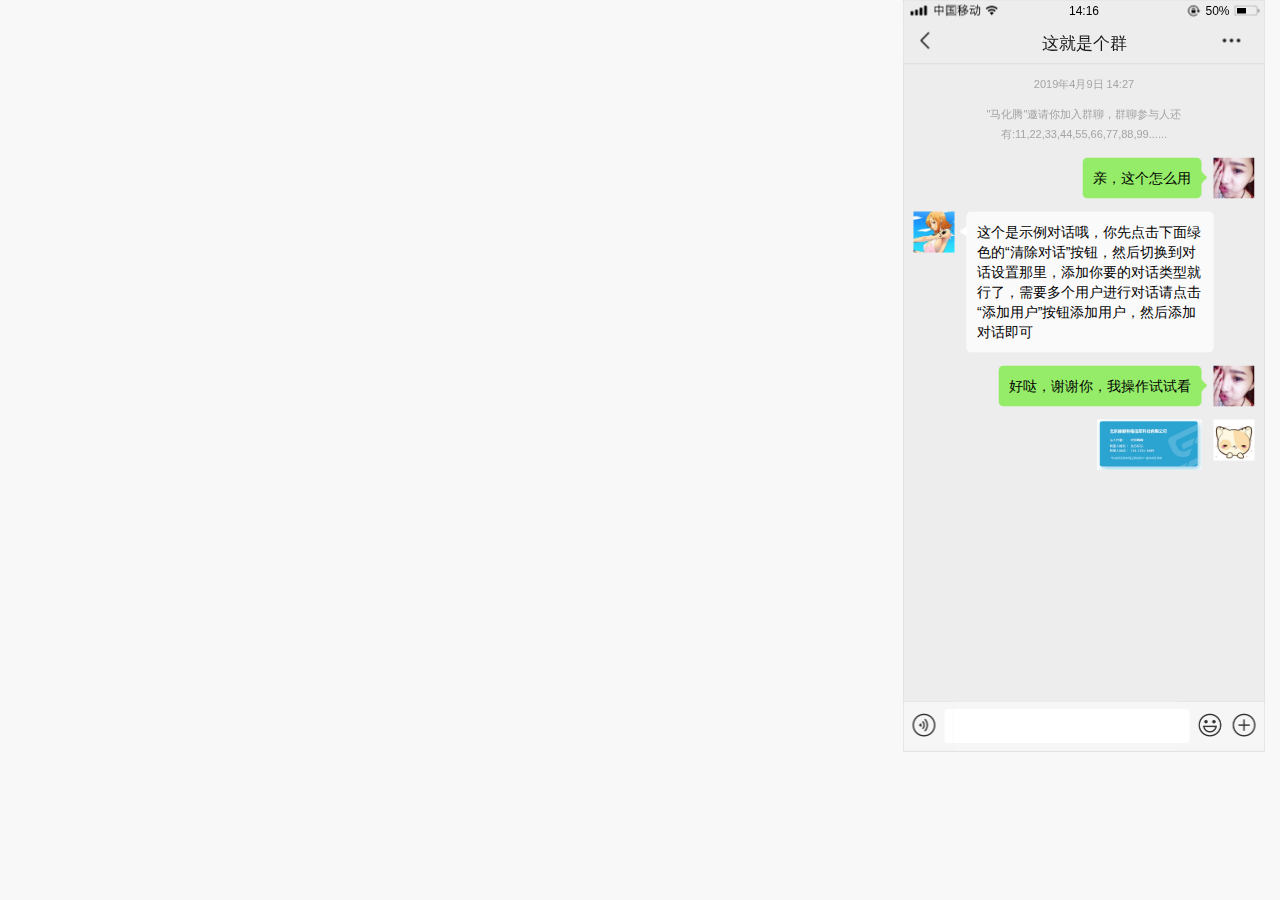
<file: index.html>
﻿<!DOCTYPE html>
<html>
<head>
    <meta charset="utf-8" />
    <title></title>
    <link href="css/bootstrap.min.css" rel="stylesheet" />
    <link href="css/datetimepicker_blue.css" rel="stylesheet" />
    <link href="css/dropdown.css" rel="stylesheet" />
    <link href="css/font-awesome.min.css" rel="stylesheet" />
    <link href="css/jquery.datetimepicker.css" rel="stylesheet" />
    <link href="css/metisMenu.min.css" rel="stylesheet" />
    <link href="css/sb-admin-2.css" rel="stylesheet" />
    <link href="css/common-2019.css" rel="stylesheet" />
</head>
<body>
    <!--http://we.wwei.cn/wx2019.html-->
    <div class="phone-wrap">
        <div id="iphone" class="iphone iphone-preview">
            <div class="i-top">
                <div class="i-top-elm i-signal"></div>
                <div class="i-top-elm i-carrier i-c-yd"></div>
                <div class="i-top-elm i-network i-n-wifi"></div>
                <div class="i-top-elm i-top-time">14:16</div>
                <div class="i-top-elm-r i-top-berry"><i><em></em></i></div>
                <div class="i-top-elm-r i-top-berry-num">50%</div>
                <div class="i-top-elm-r i-top-dir"></div>
                <div class="i-nav">
                    <div class="i-n-back"><div class="i-n-count" style="display:none">9</div></div>
                    <div class="i-n-name">
                        <span>这就是个群</span>
                        <i class="i-n-ear" style="display:none">&nbsp;</i>
                    </div>
                    <div class="i-n-user"></div>
                </div>
            </div>
            <div class="i-body">
                <div class="i-b-time"><span>2019年4月9日 14:27</span></div>

                <div class="i-b-notice"><span>"马化腾"邀请你加入群聊，群聊参与人还有:11,22,33,44,55,66,77,88,99......</span></div>

                <div class="i-b-sen-text">
                    <img src="images/face/10049.jpg">
                    <span class="wx-img-box"></span>
                    <div>
                        <span>
                            <i></i>
                            <em>亲，这个怎么用</em>
                            
                        </span>
                    </div>
                </div>
                <div class="i-b-rec-text">
                    <img src="images/face/10060.jpg">
                    <span class="wx-img-box"></span>
                    <div>
                        <p class="i-b-nick" style="display: none;">马克_SHI</p>
                        <span>
                            <i></i>
                            <em>这个是示例对话哦，你先点击下面绿色的“清除对话”按钮，然后切换到对话设置那里，添加你要的对话类型就行了，需要多个用户进行对话请点击“添加用户”按钮添加用户，然后添加对话即可</em>
                            
                        </span>
                    </div>
                </div>
                <div class="i-b-sen-text">
                    <img src="images/face/10049.jpg">
                    <span class="wx-img-box"></span>
                    <div>
                        <span>
                            <i></i>
                            <em>好哒，谢谢你，我操作试试看</em>
                            
                        </span>
                    </div>
                </div>

                <div class="i-b-sen-text">
                    <img src="images/face/10003.jpg">
                    <div class="i-b-voice">
                        <span class="wx_pic_diy" style="height:100.67682926829268px" id="s1">
                            <img src="images/content/TIM截图20190403170203.png" data-width="656" data-height="316">
                            <h6 class="wx_pic_pos"></h6>
                        </span>
                    </div>
                </div>
                <!--<div class="i-b-rec-text">
                    <img src="/images/face/10015.jpg"><span class="wx-img-box"></span><div class="i-b-voice">
                        <p class="i-b-nick" style="display: none;">北巷°</p>
                        <span style="width:148.8px"><i></i><b></b><em>12''</em></span>
                    </div>
                </div><div class="i-b-rec-text">
                    <img src="/images/face/10026.jpg"><span class="wx-img-box"></span><div class="i-b-pay2">
                        <p class="i-b-nick2">转账给北巷°</p><span class="i-pay-send">
                            <em style="z-index:10">5.20</em><i></i>
                        </span>
                    </div>
                </div><div class="i-b-sen-text">
                    <img src="/images/face/10019.jpg"><span class="wx-img-box"></span>
                    <div class="i-b-pay2"><p class="i-b-nick2">转账给你</p><span class="i-pay-rec"><em style="z-index:10">88.88</em><i></i></span></div>
                </div>-->
            </div>
            <div class="i-bottom i-bottom-wechat">
                <div class="i-b-we-left"></div>
                <div class="i-b-we-mid"><div class="i-b-we-mid-text"></div></div>
                <div class="i-b-we-right"></div>
            </div>
        </div>
    </div>

</body>
</html>
</file>
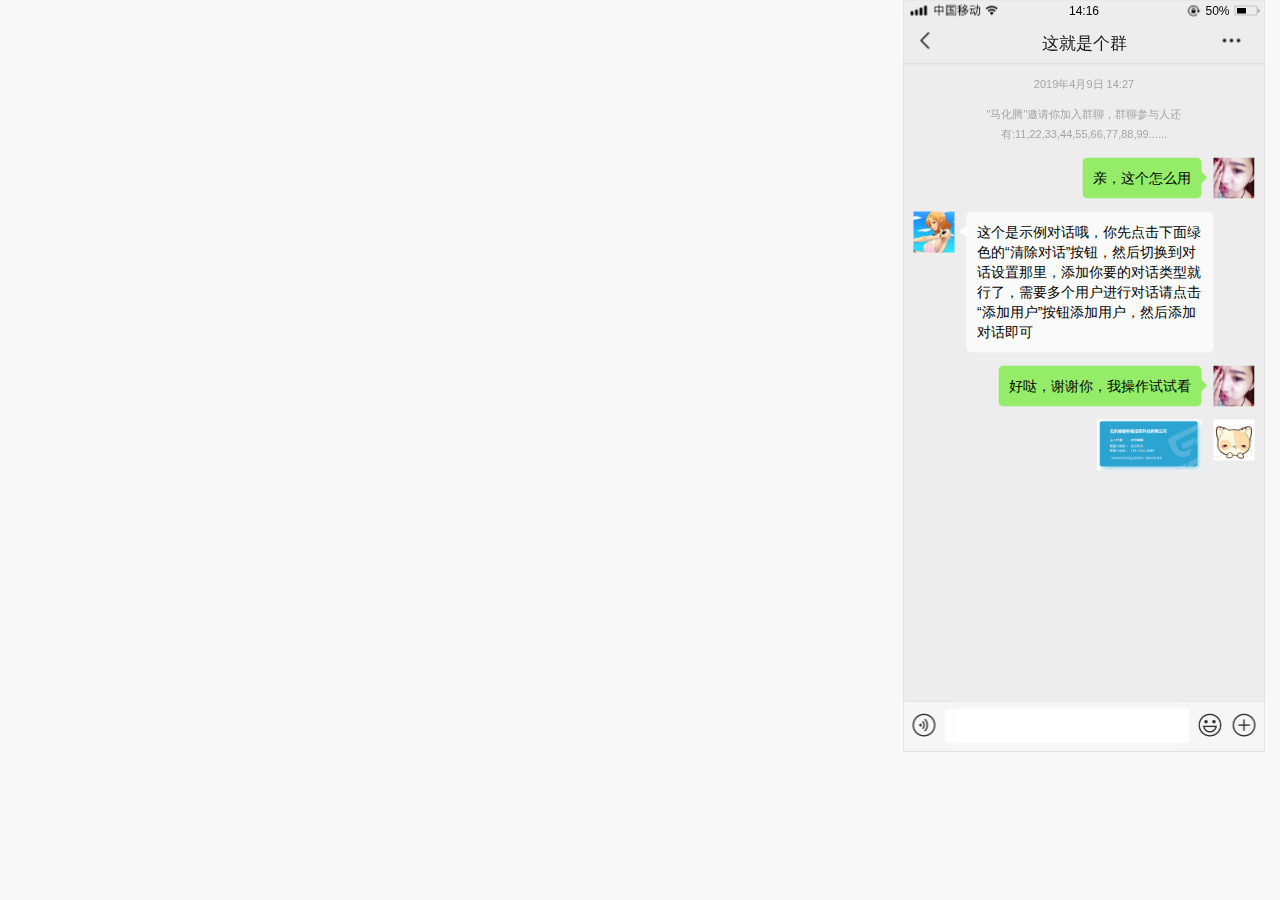
<file: MyPage.html>
﻿<!DOCTYPE html>
<html>
<head>
    <meta charset="utf-8" />
    <title></title>
    <link href="css/bootstrap.min.css" rel="stylesheet" />
    <link href="css/datetimepicker_blue.css" rel="stylesheet" />
    <link href="css/dropdown.css" rel="stylesheet" />
    <link href="css/font-awesome.min.css" rel="stylesheet" />
    <link href="css/jquery.datetimepicker.css" rel="stylesheet" />
    <link href="css/metisMenu.min.css" rel="stylesheet" />
    <link href="css/sb-admin-2.css" rel="stylesheet" />
    <link href="css/common-2019.css" rel="stylesheet" />
</head>
<body>
    <!--http://we.wwei.cn/wx2019.html-->
    <div class="phone-wrap">
        <div id="iphone" class="iphone iphone-preview">
            <div class="i-top">
                <div class="i-top-elm i-signal"></div>
                <div class="i-top-elm i-carrier i-c-yd"></div>
                <div class="i-top-elm i-network i-n-wifi"></div>
                <div class="i-top-elm i-top-time">14:16</div>
                <div class="i-top-elm-r i-top-berry"><i><em></em></i></div>
                <div class="i-top-elm-r i-top-berry-num">50%</div>
                <div class="i-top-elm-r i-top-dir"></div>
                <div class="i-nav">
                    <div class="i-n-back"><div class="i-n-count" style="display:none">9</div></div>
                    <div class="i-n-name">
                        <span>这就是个群</span>
                        <i class="i-n-ear" style="display:none">&nbsp;</i>
                    </div>
                    <div class="i-n-user"></div>
                </div>
            </div>
            <div class="i-body">
                <div class="i-b-time"><span>2019年4月9日 14:27</span></div>

                <div class="i-b-notice"><span>"马化腾"邀请你加入群聊，群聊参与人还有:11,22,33,44,55,66,77,88,99......</span></div>

                <div class="i-b-sen-text">
                    <img src="images/face/10049.jpg">
                    <span class="wx-img-box"></span>
                    <div>
                        <span>
                            <i></i>
                            <em>亲，这个怎么用</em>
                            
                        </span>
                    </div>
                </div>
                <div class="i-b-rec-text">
                    <img src="images/face/10060.jpg">
                    <span class="wx-img-box"></span>
                    <div>
                        <p class="i-b-nick" style="display: none;">马克_SHI</p>
                        <span>
                            <i></i>
                            <em>这个是示例对话哦，你先点击下面绿色的“清除对话”按钮，然后切换到对话设置那里，添加你要的对话类型就行了，需要多个用户进行对话请点击“添加用户”按钮添加用户，然后添加对话即可</em>
                            
                        </span>
                    </div>
                </div>
                <div class="i-b-sen-text">
                    <img src="images/face/10049.jpg">
                    <span class="wx-img-box"></span>
                    <div>
                        <span>
                            <i></i>
                            <em>好哒，谢谢你，我操作试试看</em>
                            
                        </span>
                    </div>
                </div>

                <div class="i-b-sen-text">
                    <img src="images/face/10003.jpg">
                    <div class="i-b-voice">
                        <span class="wx_pic_diy" style="height:100.67682926829268px" id="s1">
                            <img src="images/content/TIM截图20190403170203.png" data-width="656" data-height="316">
                            <h6 class="wx_pic_pos"></h6>
                        </span>
                    </div>
                </div>
                <!--<div class="i-b-rec-text">
                    <img src="/images/face/10015.jpg"><span class="wx-img-box"></span><div class="i-b-voice">
                        <p class="i-b-nick" style="display: none;">北巷°</p>
                        <span style="width:148.8px"><i></i><b></b><em>12''</em></span>
                    </div>
                </div><div class="i-b-rec-text">
                    <img src="/images/face/10026.jpg"><span class="wx-img-box"></span><div class="i-b-pay2">
                        <p class="i-b-nick2">转账给北巷°</p><span class="i-pay-send">
                            <em style="z-index:10">5.20</em><i></i>
                        </span>
                    </div>
                </div><div class="i-b-sen-text">
                    <img src="/images/face/10019.jpg"><span class="wx-img-box"></span>
                    <div class="i-b-pay2"><p class="i-b-nick2">转账给你</p><span class="i-pay-rec"><em style="z-index:10">88.88</em><i></i></span></div>
                </div>-->
            </div>
            <div class="i-bottom i-bottom-wechat">
                <div class="i-b-we-left"></div>
                <div class="i-b-we-mid"><div class="i-b-we-mid-text"></div></div>
                <div class="i-b-we-right"></div>
            </div>
        </div>
    </div>

</body>
</html>
</file>
<file: css/dropdown.css>
.caret {
  display: inline-block;
  width: 0;
  height: 0;
  vertical-align: top;
  border-top: 4px solid #000000;
  border-right: 4px solid transparent;
  border-left: 4px solid transparent;
  content: "";
}

.dropdown .caret {
  margin-top: 8px;
  margin-left: 2px;
}

.dropdown-menu {
  position: absolute;
  top: 100%;
  left: 0;
  z-index: 1000;
  display: none;
  float: left;
  min-width: 160px;
  padding: 10px;
  margin: 2px 0 0;
  list-style: none;
  background-color: #ffffff;
  border: 1px solid #ccc;
  border: 1px solid rgba(0, 0, 0, 0.2);
  *border-right-width: 2px;
  *border-bottom-width: 2px;
  -webkit-border-radius: 6px;
     -moz-border-radius: 6px;
          border-radius: 6px;
  -webkit-box-shadow: 0 5px 10px rgba(0, 0, 0, 0.2);
     -moz-box-shadow: 0 5px 10px rgba(0, 0, 0, 0.2);
          box-shadow: 0 5px 10px rgba(0, 0, 0, 0.2);
  -webkit-background-clip: padding-box;
     -moz-background-clip: padding;
          background-clip: padding-box;
}

.dropdown-menu.pull-right {
  right: 0;
  left: auto;
}

.dropdown-menu .divider {
  *width: 100%;
  height: 1px;
  margin: 9px 1px;
  *margin: -5px 0 5px;
  overflow: hidden;
  background-color: #e5e5e5;
  border-bottom: 1px solid #ffffff;
}

.dropdown-menu > li > a {
  display: block;
  padding: 3px 20px;
  clear: both;
  font-weight: normal;
  line-height: 20px;
  color: #333333;
  white-space: nowrap;
}

.dropdown-menu > li > a:hover,
.dropdown-menu > li > a:focus,
.dropdown-submenu:hover > a,
.dropdown-submenu:focus > a {
  color: #ffffff;
  text-decoration: none;
  background-color: #0081c2;
  background-image: -moz-linear-gradient(top, #0088cc, #0077b3);
  background-image: -webkit-gradient(linear, 0 0, 0 100%, from(#0088cc), to(#0077b3));
  background-image: -webkit-linear-gradient(top, #0088cc, #0077b3);
  background-image: -o-linear-gradient(top, #0088cc, #0077b3);
  background-image: linear-gradient(to bottom, #0088cc, #0077b3);
  background-repeat: repeat-x;
  filter: progid:DXImageTransform.Microsoft.gradient(startColorstr='#ff0088cc', endColorstr='#ff0077b3', GradientType=0);
}

.dropdown-menu > .active > a,
.dropdown-menu > .active > a:hover,
.dropdown-menu > .active > a:focus {
  color: #ffffff;
  text-decoration: none;
  background-color: #0081c2;
  background-image: -moz-linear-gradient(top, #0088cc, #0077b3);
  background-image: -webkit-gradient(linear, 0 0, 0 100%, from(#0088cc), to(#0077b3));
  background-image: -webkit-linear-gradient(top, #0088cc, #0077b3);
  background-image: -o-linear-gradient(top, #0088cc, #0077b3);
  background-image: linear-gradient(to bottom, #0088cc, #0077b3);
  background-repeat: repeat-x;
  outline: 0;
  filter: progid:DXImageTransform.Microsoft.gradient(startColorstr='#ff0088cc', endColorstr='#ff0077b3', GradientType=0);
}

.dropdown-menu > .disabled > a,
.dropdown-menu > .disabled > a:hover,
.dropdown-menu > .disabled > a:focus {
  color: #999999;
}

.dropdown-menu > .disabled > a:hover,
.dropdown-menu > .disabled > a:focus {
  text-decoration: none;
  cursor: default;
  background-color: transparent;
  background-image: none;
  filter: progid:DXImageTransform.Microsoft.gradient(enabled=false);
}

.open {
  *z-index: 1000;
}

.open > .dropdown-menu {
  display: block;
}

.dropdown-backdrop {
  position: fixed;
  top: 0;
  right: 0;
  bottom: 0;
  left: 0;
  z-index: 990;
}

.pull-right > .dropdown-menu {
  right: 0;
  left: auto;
}

.dropup .caret,
.navbar-fixed-bottom .dropdown .caret {
  border-top: 0;
  border-bottom: 4px solid #000000;
  content: "";
}

.dropup .dropdown-menu,
.navbar-fixed-bottom .dropdown .dropdown-menu {
  top: auto;
  bottom: 100%;
  margin-bottom: 1px;
}

.dropdown-submenu {
  position: relative;
}

.dropdown-submenu > .dropdown-menu {
  top: 0;
  left: 100%;
  margin-top: -6px;
  margin-left: -1px;
  -webkit-border-radius: 0 6px 6px 6px;
     -moz-border-radius: 0 6px 6px 6px;
          border-radius: 0 6px 6px 6px;
}

.dropdown-submenu:hover > .dropdown-menu {
  display: block;
}

.dropup .dropdown-submenu > .dropdown-menu {
  top: auto;
  bottom: 0;
  margin-top: 0;
  margin-bottom: -2px;
  -webkit-border-radius: 5px 5px 5px 0;
     -moz-border-radius: 5px 5px 5px 0;
          border-radius: 5px 5px 5px 0;
}

.dropdown-submenu > a:after {
  display: block;
  float: right;
  width: 0;
  height: 0;
  margin-top: 5px;
  margin-right: -10px;
  border-color: transparent;
  border-left-color: #cccccc;
  border-style: solid;
  border-width: 5px 0 5px 5px;
  content: " ";
}

.dropdown-submenu:hover > a:after {
  border-left-color: #ffffff;
}

.dropdown-submenu.pull-left {
  float: none;
}

.dropdown-submenu.pull-left > .dropdown-menu {
  left: -100%;
  margin-left: 10px;
  -webkit-border-radius: 6px 0 6px 6px;
     -moz-border-radius: 6px 0 6px 6px;
          border-radius: 6px 0 6px 6px;
}

.dropdown .dropdown-menu .nav-header {
  padding-right: 20px;
  padding-left: 20px;
}


[class^="icon-"], [class*=" icon-"] {
    display: inline-block;
    width: 14px;
    height: 14px;
    margin-top: 1px;
    line-height: 14px;
    vertical-align: text-top;
    background-image: url("../img/glyphicons-halflings.png");
    background-position: 14px 14px;
    background-repeat: no-repeat;
}
.icon-arrow-left {
    background-position: -240px -96px;
}
.icon-arrow-right {
    background-position: -264px -96px;
}
</file>
<file: css/common-2019.css>
@font-face {
    font-family: ios;
    src:url('../fonts/HelveticaNeueLTPro-Lt.otf');
}

a{
	color: #666;
}
a:focus, a:hover{
	color: #333;
}

#wrapper{
	position: relative;
	z-index: 2;
	background-color: #f8f8f8;
}

#page-wrapper{
	min-height: 720px;
	padding-bottom: 10px;
	overflow: hidden;
}
.page-header{
	margin-top: 20px;
	padding-bottom: 15px;
}

.phone-wrap {
    border: 1px #ccc solid;
    position: absolute;
    right: 15px;
    top: 0;
    overflow: hidden;
    -moz-transform: scale(0.5);
    -moz-transform-origin: top right;
    -ms-transform: scale(0.5);
    -ms-transform-origin: top right;
    -webkit-transform: scale(0.5);
    -webkit-transform-origin: top right;
    transform: scale(0.5);
    transform-origin: top right;
    padding: 0 1px 1px 1px;
}

.iphone{
	width: 720px;
	height: 1500px;
	background-color: #ededed;
	overflow: hidden;
	color: #000;
	background-repeat: no-repeat;
	background-size: 100%;
	font-family: Arial,"微软雅黑";
}
.iphone6{
	width: 750px;
	height: 1334px;
}
.iphone6p{
	width: 1242px;
	height: 2208px;
}
.i-top{
	height: 128px;
	width: 100%;
	position: absolute;
	top: 0;
	left: 0;
	background:#ededed;/* url(../images/2019/i-top-bg.png) repeat-x;*/
	overflow: hidden;
}
.i-top-wechat2{
	/*background: url(../images/2019/i-top-bg2.png) repeat-x;*/
}
.i-top-alipay{
	background: #232736;
}
.i-top-elm{
	float: left;
	margin-right: 5px;
	height: 40px;
}
.i-top-elm-r{
	float: right;
	height: 40px;
}
.i-signal{
	background: url(../images/2019/i-top-signal5.png) no-repeat;
	width: 54px;
}
.i-signal1{
	background: url(../images/2019/i-top-signal1.png) no-repeat;
}
.i-signal2{
	background: url(../images/2019/i-top-signal2.png) no-repeat;
}
.i-signal3{
	background: url(../images/2019/i-top-signal3.png) no-repeat;
}
.i-signal4{
	background: url(../images/2019/i-top-signal4.png) no-repeat;
}
.i-signal5{
	background: url(../images/2019/i-top-signal5.png) no-repeat;
}
.i-carrier{
	line-height: 40px;
	color: #fff;
	font-size: 22px;
	width: 97px;
}
.i-c-dx{
	background: url(../images/2019/i-carrier-dx.png) center 0 no-repeat;
}
.i-c-yd{
	background: url(../images/2019/i-carrier-yd.png) center 0 no-repeat;
}
.i-c-lt{
	background: url(../images/2019/i-carrier-lt.png) center 0 no-repeat;
}
.i-network{
	width: 30px;
}
.i-n-wifi{
	background: url(../images/2019/i-top-wifi.png) no-repeat;
}
.i-n-e{
	background: url(../images/2019/i-top-e.png) center 0 no-repeat;
	width: 35px;
}
.i-n-g{
	background: url(../images/2019/i-top-g.png) center 0 no-repeat;
	width: 35px;
}
.i-n-3g{
	background: url(../images/2019/i-top-3g.png) center 0 no-repeat;
	width: 50px;
}
.i-n-4g{
	background: url(../images/2019/i-top-4g.png) center 0 no-repeat;
	width: 50px;
}
.i-top-time{
	width: 150px;
	position: absolute;
	left: 50%;
	top: 0;
	margin-left: -75px;
	color: #000;
	line-height: 42px;
	text-align: center;
	font-size: 24px;
}
.i-top-berry,
.i-top-berry2{
	width: 70px;
	background: url(../images/2019/i-top-berry1.png) no-repeat;
	position: relative;
}
.i-top-berry2{
	background: url(../images/2019/i-top-berry2.png) right 0 no-repeat;
	width: 95px;
}
.i-top-berry i{
	position: absolute;
	height: 15px;
	width: 41px;
	bottom: 12px;
	left: 12px;
	padding: 2px;
    padding-left: 3px;
}
.i-top-berry2 i{
	width: 50px;
	height: 18px;
	bottom: 11px;

}
.i-top-berry i em{
	width: 50%;
	background: #000;
	height: 100%;
	display: block;

}
.i-top-berry2 i em{
	background: #4cd964 !important;
}
.i-top-dir{
	width: 30px;
	background: url(../images/2019/i-top-dir.png) no-repeat;
}
.i-top-berry-num{
	color: #000;
	font-size: 24px;
	line-height: 42px;
	margin-left: 8px;
}
.i-nav{
	height: 88px;
	clear: both;
	text-align: center;
	color: #181818;
	line-height: 88px;
	font-size: 34px;
	position: relative;
	border-bottom:2px solid #d5d5d5;
}
.i-nav-alipay{
	background: url(../images/2019/i-top-nav-alipay.png) no-repeat;
}
.i-nav-pay-detail{
	background: url(../images/2019/i-top-nav-pay-detail.png) no-repeat;
}
.i-n-name{
	
}
.i-n-back{
	position: absolute;
	left: 0;
	top: 0;
	width: 200px;
	background: url(../images/2019/i-top-nav.png) no-repeat;
	height: 100%;
}
.i-n-name span,
.i-n-name i{
	display: inline-block;
}
.i-n-name i{
	width: 30px;
	height: 85px;
	background: url(../images/2019/i-n-era.png) center no-repeat;
	margin-left: 5px;
}
.i-n-user{
	width: 90px;
	height: 88px;
	position: absolute;
	right: 0;
	top: 0;
	background: url(../images/2019/i-n-user.png) no-repeat;
}
.i-n-user-group{
	background: url(../images/2019/i-n-user-group.png) no-repeat;
}
.i-body{
	position: absolute;
	width: 100%;
	top: 128px;
	bottom: 100px;
	left: 0;
	background-size: 100% 100%;
	background-repeat: no-repeat;
	background-position: center;
	/*background-image: url(../images/2019/i-body-bg.jpg);*/
}
.i-body-alipay{
	background: url(../images/2019/ali-bg.png) no-repeat;
	bottom: 123px;
}
.i-body-alipay2{
	background: url(../images/2019/ali-bg2.png) no-repeat;
}
.i-b-time{
	margin-top: 20px;
	display: block;
	position: relative;
	text-align: center;
}
.i-b-time span{

	border-radius: 10px;
	line-height: 40px;
	display: inline-block;
	padding: 0px;
	color:#a5a5a5;
	font-size: 22px;
	max-width: 50%;
}

.i-b-notice {
    margin-top: 20px;
    margin-left: 1px;
    margin-right: 1px;
    display: block;
    position: relative;
    text-align: center;
}

    .i-b-notice span {
        /*border-radius: 10px;*/
        line-height: 40px;
        /*display: inline-block;*/
        color: #a5a5a5;
        font-size: 22px;
        max-width: 80%;
    }

.i-b-rec-text,
.i-b-sen-text{
	margin: 26px 52px 0 20px;
	position: relative;
}
.i-b-sen-text{
	margin: 26px 20px 0 46px;
}
.i-b-rec-text:after,
.i-b-sen-text:after{
	content: ""; 
	display: block; 
	height: 0; 
	clear: both; 
	visibility: hidden;  
 }
.i-b-rec-text img,
.i-b-sen-text img{
	position: absolute;
	width: 82px;
	height: 82px;
	left: 0;
	top: 0;
	background: #fff;
}
.i-b-sen-text img{
	left: auto;
	right: 0;
}
.i-b-rec-text img.qq_emoji,
.i-b-sen-text img.qq_emoji{
	position: static;
	width: 48px;
	height: 48px;
	vertical-align: bottom;
	background: none;
}
.i-b-rec-text div,
.i-b-sen-text div{
	position: relative;
	margin-left: 82px;
	margin-right: 50px;
	text-align: initial;
}
.i-b-sen-text div{
	margin-left: 50px;
	margin-right: 82px;
}
.i-b-rec-text div p,
.i-b-sen-text div p{
	font-size: 22px;
	color: #888;
	padding: 0;
	margin: 0;
	padding-left: 30px;
	display: none;
	position: relative;
	top: -5px;
	margin-bottom: -2px;
}
.i-b-sen-text div p{
	text-align: right;
	padding: 0;
	padding-right: 30px;
}
.i-b-rec-text div i,
.i-b-sen-text div i{
	position: absolute;
	width: 24px;
	height: 24px;
	background: url(../images/2019/rec-txt-bg.png) 1px -31px no-repeat;
	left: -24px;
	top: 27px;
}
.i-b-sen-text div i{
background: url(../images/2019/sen-txt-bg.png) right -32px no-repeat;
    left: auto;
    right: -20px;
}
.i-b-rec-text div span,
.i-b-sen-text div span{
	float: left;
	min-height: 80px;
	min-width: 96px;
	margin-left: 24px;
	font-size: 28px;
	border: 1px #fff solid;
	background: #fafafa;
	border-radius: 10px;
	position: relative;
}
.i-b-rec-text div span.i-wx-pic, 
.i-b-sen-text div span.i-wx-pic{
	background: none;
	border: none;
}

.i-b-rec-text div span.i-wx-pic em,
.i-b-sen-text div span.i-wx-pic em{
	padding: 0;
}
.i-b-rec-text div span.i-wx-pic em div,
.i-b-sen-text div span.i-wx-pic em div{
	border-radius: 10px;
	margin: 0;
	position: static;
	background-size: 100% auto;
	background-position: center;
	overflow: hidden;
}
.i-b-rec-text div span.i-wx-pic em img,
.i-b-sen-text div span.i-wx-pic em img{
	width: auto;
	height: auto;
	position: static;
	max-width: 80%;
	border-radius: 10px;
	display: block;
	margin-left: -12px;
}
.i-b-rec-text div.i-b-pay span,
.i-b-sen-text div.i-b-pay span{
	background: url(../images/2019/i-pay-send.png) no-repeat;
	width: 429px;
	height: 186px;
	border: none;
	margin-left: 10px;
}
.i-b-sen-text .i-b-pay span.i-pay-send,
.i-b-sen-text .i-b-pay span.i-pay-rec{
	background: url(../images/2019/i-pay-rec.png) no-repeat;
	margin-right:10px;
}
.i-b-rec-text div.i-b-pay span em,
.i-b-sen-text div.i-b-pay span em{
	position: absolute;
	color: #fff;
	    margin: -8px 0 0 110px;
    font-size: 36px;
	    padding-left: 23px;
	background: url(../images/2019/i-pay-money.png) 0 31px no-repeat;
}
.i-b-sen-text div.i-b-pay span.i-pay-send em,
.i-b-sen-text div.i-b-pay span.i-pay-rec em{
	margin-left: 125px;
    padding-left: 25px;
}
.i-b-rec-text div.i-b-pay span i,
.i-b-sen-text div.i-b-pay span i{
	width: 260px;
	height: 72px;
	background: url(../images/2019/i-pay-icon-send.png) no-repeat;
	    left: 28px;
	top: 21px;
}
.i-b-rec-text div.i-b-pay span.i-pay-rec i,
.i-b-sen-text div.i-b-pay span.i-pay-rec i{
	background: url(../images/2019/i-pay-icon-rec.png) no-repeat;
	
}
.i-b-sen-text div.i-b-pay span.i-pay-send i,
.i-b-sen-text div.i-b-pay span.i-pay-rec i{
	left: 40px;
}
.i-b-sen-text div span{
	background: #95ec69;
	border-color: #95ec69;
	float: right;
	margin-left: 0;
	margin-right: 24px;
}
.i-b-rec-text div span em,
.i-b-sen-text div span em{
	font-style: normal;
	padding: 20px;
	display: block;
}

.i-b-rec-text div.i-b-voice b,
.i-b-sen-text div.i-b-voice b{
	position: absolute;
	width: 40px;
	height: 40px;
	background: url(../images/2019/rec-record.png) no-repeat;
	background-size: 100%;
	top: 20px;
	left: 20px;
}
.i-b-sen-text div.i-b-voice b{
	background: url(../images/2019/sen-record.png) no-repeat;
	right: 20px;
	left: auto;
}
.i-b-rec-text div.i-b-voice em,
.i-b-sen-text div.i-b-voice em{
	color: #000;
	position: absolute;
	right: -16px;
	top: 0px;
	width: 100px;
	padding: 20px 0;
	left: 61px;
}
.i-b-sen-text div.i-b-voice em{
	 left:29px;
}
.i-b-rec-text div.i-b-voice strong,
.i-b-sen-text div.i-b-voice strong{
	position: absolute;
	width: 16px;
	height: 16px;
	background: url(../images/2019/i-voice-unread.png) no-repeat;
	right: -37px;
	top: -5px;
	background-size: 100%;
}
.i-b-sen-text div.i-b-voice strong{
	right: 0;
	left: -37px;
}
.i-bottom{
	position: absolute;
	width: 100%;
	height: 100px;
	bottom: 0;
	left: 0;
}
.i-bottom-wechat{

}
.i-b-we-left{
	width: 100px;
	background: url(../images/2019/i-bottom-wechat.png) no-repeat;
	position: absolute;
	height: 100%;
	left: 0;
	top: 0;
}
.i-bottom2 .i-b-we-left{
	background-image: url(../images/2019/i-bottom-wechat2.png);
}
.i-b-we-mid{
	background: url(../images/2019/i-bottom-wechat.png) 0 -100px repeat-x;
	position: absolute;
	height: 100%;
	left: 100px;
	top: 0;
	right: 175px;
}
.i-bottom2 .i-b-we-mid{
	background-image: url(../images/2019/i-bottom-wechat2.png);
}
.i-bottom2 .i-b-we-mid .i-b-we-mid-text{
	width: 160px;
	background: url(../images/2019/i-bottom-wechat2.png) 0 -200px no-repeat;
	height: 100%;
	margin: 0 auto;
}
.i-b-we-right{
	width: 175px;
	background: url(../images/2019/i-bottom-wechat.png) right 0 no-repeat;
	position: absolute;
	height: 100%;
	right: 0;
	top: 0;
}
.i-bottom2 .i-b-we-right{
	background-image: url(../images/2019/i-bottom-wechat2.png);
}
.i-bottom2{
	
}
.i-bottom-alipay{
	background: url(../images/2019/i-bottom-alipay.png) no-repeat;
	height: 123px;
}
.i-bottom-alipay-process{
	background: url(../images/2019/i-bottom-alipay-process.png) no-repeat;
}
.setting{
	padding-bottom: 200px;
}
.setting p{
	margin-top: 20px;
}

.btns{
	margin-top: 20px;
}

.add-user{
	overflow: hidden;
	margin-top: 20px;
	border-bottom: 1px #ccc dotted;
	padding-bottom: 20px;
}
.a-u-pic,
.a-u-name,
.a-u-dialog,
.a-u-dialog-pay,
.a-u-dialog-del,
.a-u-dialog-master,
.a-u-dialog-voice,
.a-u-dialog-pic{
	float: left;
	margin-right: 10px;
}
.a-u-name{
	margin-left: 40px;
}
.a-u-dialog,
.a-u-dialog-pay,
.a-u-dialog-del,
.a-u-dialog-master,
.a-u-dialog-voice,
.a-u-dialog-pic{
	margin-top: 5px;
}
.a-u-dialog-pic{
	position: relative;
}
.a-u-dialog-pic input{
	position: absolute;
	width: 100%;
	height: 100%;
	left: 0;
	top: 0;
	z-index: 99999;
	cursor: pointer;
	opacity: 0;
	filter:alpha(opacity=0);
}
.a-u-pic{
	width: 80px;
	height: 80px;
	background: url(../images/2019/add-pic.png) no-repeat;
	background-size: 100%;
	cursor: pointer;
}
.a-u-pic-show{
	position: relative;
	background: #fff;
}
.a-u-pic-show img{
	width: 80px;
	height: 80px;
	vertical-align: top;
}
.a-u-pic-show input{
	width: 80px;
	height: 80px;
	position: absolute;
	top: 0;
	left: 0;
	z-index: 2;
	cursor: pointer;
	opacity: 0;
}
.a-u-pic-show p{
	position: absolute;
	margin: 0;
	width: 200px;
	top: 90px;
	font-size: 12px;
	color: #f00;
}
.a-u-name p{
	margin-bottom:10px;
	overflow: hidden;
	margin-top: 0;
}
.a-u-name p span,
.a-u-name p input,
.a-u-name p textarea{
	float: left;
}
.a-u-name p span{
	width: 115px;
}
.a-u-name input{
	width: 100px;
}
.a-u-name p textarea{
	width: 250px;
	height: 40px;
}
.a-u-face{
	width: 21px;
	height: 21px;
	background: url(../images/2019/btn-face.png) no-repeat;
	display: inline-block;
	text-indent: -999999px;
	margin-left: 5px;
}
.a-u-face:hover{
	border: none;
}

.add-time-h{
	width: 40px;
}
.msg-del{
	position: absolute;
	width: 30px;
	height: 30px;
	/*background: url(../images/2019/msg-del.png) no-repeat;*/
	text-indent: -999999px;
	left: 20px;
	top: 5px;
	cursor: pointer;
	display: none;
}
.iphone-preview .msg-del{
	display: block;
}
.i-b-rec-text .msg-del{
	right: -50px;
	left: auto;
	z-index:100;
}
.i-b-sen-text .msg-del{
	left: -50px;
}
.msg-del:hover{
	text-decoration: none;
	border: none;
}

.emojiPanel {
	position: absolute;
	zoom: 1;
	z-index: 99999999;
	display: none;
}
.emojiPanel *{
	-webkit-box-sizing: content-box;
	-moz-box-sizing: content-box;
	box-sizing: content-box;
}
.faceTab {
	position: relative;
	bottom: 331px;
	z-index: 10;
	width: 457px;
	height: 6px;
	list-style-type: none;
	margin: 0px;
	margin-left: 6px;
	padding-left: 5px;
	padding-left: 17px;
	padding-bottom: 23px;
	border-bottom: 1px solid #D5D5D5;
	border-left: 1px solid #CAC8C8\9;
	font: bold 12px verdana, arial;
	background-color: #F6F6F6;
	-moz-border-radius: 3px 3px 0px 0px;
	-webkit-border-radius: 3px 3px 0px 0px;
	border-radius: 3px 3px 0px 0px;
	margin-left: 5px\9;
}
.faceTab li {
	float: left;
	height: 29px;
	background-color: #F6F8FB;
	margin: 0px;
}

.faceTab a:link, ul.faceTab a:visited {
	display: block;
	color: #6B6B6B;
	line-height: 21px;
	font-family: Helvetica, Arial, '宋体', sans-serif;
	font-size: 12px;
	font-weight: normal;
	text-decoration: none;
	padding: 5px 10px 3px 10px;
	border-left: 1px solid transparent;
	border-right: 1px solid transparent;
}
.faceTab a.chooseFaceTab {
	background-color: #FFF;
	border: 1px solid #D5D5D5;
	border-bottom: 1px solid #FFF;
	border-top: none;
}
.faceWrap {
	position: absolute;
	z-index: 0;
	background-color: #FFF;
	width: 434px;
	border: 1px solid #9FA0A0;
	padding: 46px 20px 20px;
	bottom: 4px;
	margin-bottom: 88px;
	_height: 172px;
	overflow-y: hidden;
	left: 5px;
	/* position: absolute; */
	border-radius: 3px;
	-moz-border-radius: 3px;
	-webkit-border-radius: 3px;
	-moz-box-shadow: 0px 0px 6px rgba(94, 89, 89, 0.57);
	-o-box-shadow: 0px 0px 6px rgba(94, 89, 89, 0.57);
	-webkit-box-shadow: 0px 0px 6px rgba(94, 89, 89, 0.57);
	-ms-box-shadow: 0px 0px 6px rgba(94, 89, 89, 0.57);
	box-shadow: 0px 0px 6px rgba(94, 89, 89, 0.57);
}
.faceBox {
	position: relative;
	clear: both;
	width: 435px;
	overflow: hidden;
	background: url(../images/2019/qqSmilies17ced3.png) no-repeat;
	cursor: pointer;
}
.faceBox a {
	display: block;
	float: left;
	width: 28px;
	height: 28px;
	border-right: 1px solid #DFE6F6;
	border-bottom: 1px solid #dfe6f6;
}

.panel-wx-tab{
	padding: 0;
	margin-right: 350px;
}

.i-water{
	position: absolute;
	background: url(../images/2019/water.png?v=2) right 0 no-repeat;
	width: 100%;
	height: 100px;
	bottom: 100px;
	left: 0;
	opacity: 0.7;
	z-index: 999999;
}
.my-btns{
	position: fixed;
	bottom: 0;
	width: 100%;
	padding: 10px 0;
	background: #f1f1f1;
	z-index: 10;
	border-top: 1px #ccc solid;
	margin-left: -30px;
}
.my-btns input:first-child{
	margin-left: 30px;
}

.page{
	overflow: hidden;
	border-left: 1px solid #ddd;
}
.page a,
.page span{
	position: relative;
	float: left;
	padding: 6px 12px;
	margin-left: -1px;
	line-height: 1.42857143;
	color: #337ab7;
	text-decoration: none;
	background-color: #fff;
	border: 1px solid #ddd;
}
.page span.current{
	z-index: 2;
	color: #fff;
	cursor: default;
	background-color: #337ab7;
	border-color: #337ab7;
}
.page-count{
	line-height: 34px;
	padding-left: 10px;
	overflow: hidden;
}
.my-btns{
	overflow: hidden;
}
.my-btns a.btn_no_water,
.my-btns input,
.my-btns .my-image,
.loading{
	float: left;
	margin-left: 20px;
}
.my-image{
	line-height: 34px;
	color: #5CBA00;
	font-size: 18px;
	display: none;
	position: absolute;
  	z-index: 999999;
  	padding: 20px;
  	background: #fff;
  	top: 50%;
  	left: 50%;
  	width: 380px;
  	margin-left: -190px;
  	margin-top: -37px;
}
.my-btns #save{
	margin-left: 30px;
}
.loading{
	line-height: 34px;
	background: url(../images/2019/loading.gif) no-repeat;
	text-indent: 40px;
	display: none;
}

.i-b-a-face{
    width: 48px;
    height: 48px;
    position: absolute;
    top: 34px;
    left: 193px;
    overflow: hidden;
    background-size: 100%;
    background-repeat: no-repeat;
}
.i-b-a-face img{
	width: 48px;
	border-radius: 26px;
}
.i-b-a-face div{
	width: 100%;
	height: 100%;
	background: url(../images/2019/ali-face-mask.png) no-repeat;
}
.i-b-a-username{
	position: absolute;
    font-size: 25px;
    left: 263px;
    top: 42px;
    color: rgb(51, 51, 51);
    font-weight: bold;
}
.i-b-a-money{
    top: 100px;
    left: 0;
    width: 100%;
    text-align: center;
    position: absolute;
    color: #2C2C2C;
    font-size: 60px;
}
.i-b-a-money span.i-b-a-plus,
.i-b-a-money span.i-b-a-mines{
	position: absolute;
	left: -38px;
	top: -12px;
	font-size: 55px;
}
.i-b-a-money span.i-b-a-mines{
	   top: -13px;
    left: -28px;
}
.i-b-a-username-box{
	position: absolute;
    left: 232px;
    top: 401px;
	width:384px;
	font-size: 24px;
	color: #747474;
	white-space:nowrap;
	text-align:right;
}
.i-b-a-username2{
    float:right;white-space:nowrap;
 
}
.i-b-a-email{
	float:right;white-space:nowrap;
	margin-left:5px;
	
	
}
.i-b-a-liyou{
position: absolute;
    font-size: 26px;
    top: 338px;
    left: 314px;
    color: #181818;
	width: 300px;
    text-align: right;
}
.i-b-a-type{
	position: absolute;
	left: 200px;
	top: 592px;
	font-size: 26px;
	color: #181818;
}
.i-body-alipay2 .i-b-a-type{
	top: 648px;
}
.i-b-a-time{
	    position: absolute;
    left: 412px;
    top: 557px;
    font-size: 26px;
    color: #181818;
}
.i-body-alipay2 .i-b-a-time{
	top: 702px;
}
.i-b-a-trade{
position: absolute;
    left: 176px;
    top: 622px;
    font-size: 25px;
    color: #181818;
    word-break: break-all;
    word-wrap: break-word;
    width: 480px;
}
.i-body-alipay2 .i-b-a-trade{
	top: 756px;
}
.i-b-a-pay-type{
	position: absolute;
	left: 510px;
    top: 274px;
	font-size: 26px;
	color: #181818;
}
.i-b-a-m-data{
	padding-right: 20px;
	position: relative;
	display: inline;
}
.i-b-a-m-data-min{
	font-size: 55px;
}
.i-b-a-money .i-b-a-m-data-min span.i-b-a-plus{
	top: -55px;
}
.i-b-a-money .i-b-a-m-data-min span.i-b-a-mines{
	top: -35px;
}
.i-b-a-m-data em{
	font-style: normal;
}
.hide_ifm{
	position: fixed;
	left: 0;
	top: 0;
	width: 700px;
	height: 1200px;
	z-index: 1;
	opacity: 0;
}
.slider_bar{
	background-color: #999;
}
.browser{
	position: absolute;
	left: 50%;
	top: 50%;
	margin-left: -350px;
	margin-top: -40px;
	z-index: 999999;
	background: #fff;
	padding: 20px;
	width: 700px;
}
.browser a{
	display: block;
	height: 40px;
	line-height: 40px;
	font-size: 16px;
	cursor: pointer;
	text-decoration: none;
}
.browser a span,
.browser a em{
	float: left;
	height: 100%;
}
.browser a em{
	color: #188FD1;
	font-style: normal;
}
.browser a i{
	width: 30px;
	height: 40px;
	background: url(../images/2019/chrome.png) 0 center no-repeat;
	float: left;
	margin-left: 5px;
	margin-right: 5px;
}
.pop-close{
	width: 32px;
	height: 32px;
	background: url(../images/2019/pop-close.png) no-repeat;
	position: absolute;
	right: -16px;
	top: -16px;
	text-indent: -99999px;
	overflow: hidden;
}

.nav-tabs>li>a{
	text-decoration: none;
	background-color: #eee;
	border-color: #eee #eee #ddd;
}

.i-body-pay-detail,
.i-bottom-pay-detail{
	background: #fff;
}
.i-w-pay-detail-gou{
	width: 186px;
	height: 186px;
	background: url(../images/2019/w-pay-detail-gou.png) no-repeat;
	margin: 0 auto;
	margin-top: 40px;
}
.i-w-pay-rec{
	width: 139px;
	height: 51px;
	margin: 0 auto;
	background: url(../images/2019/i-w-pay-rec.png) no-repeat;
	margin-top: 6px;
}
.i-w-pay-money{
	text-align: center;
	font-size: 78px;
	font-family: Arial,"微软雅黑";
	font-family: ios;
	margin-top: 15px;
	height: 90px;
	line-height: 90px;
	overflow: hidden;
	margin-bottom: 40px;
}
.i-w-pay-money span{
	background: url(../images/2019/w-pay-detail-$.jpg) 0 center no-repeat;
	padding-left: 50px;
	height: 90px;
	overflow: hidden;
	display: inline-block;
	line-height: 90px;
	overflow: hidden;
}
.i-w-pay-money-mobile span{
	font-family: "Helvetica Neue",Helvetica,Arial,sans-serif;
	font-weight: 300;
}
.i-w-pay-more{
	width: 124px;
	height: 31px;
	background: url(../images/2019/i-w-pay-more.png) no-repeat;
	margin: 0 auto;
	margin-top: 10px;
}
.i-w-pay-sen-time,
.i-w-pay-rec-time{
	position: absolute;
	width: 100%;
	text-align: center;
	bottom: 30px;
	font-size: 20px;
	color: #898989;
	height: 30px;
	line-height: 30px;
	z-index: 99999;
}
.i-w-pay-rec-time{
	bottom: 0px;
}
.i-w-pay-sen-time span{
	display: inline-block;
	background: url(../images/2019/i-w-pay-sen-time.png) 0 center no-repeat;
	padding-left: 140px;
}
.i-w-pay-rec-time span{
	display: inline-block;
	background: url(../images/2019/i-w-pay-rec-time.png) 0 center no-repeat;
	padding-left: 140px;
}

.panel-green2{
	border-color: #5DB400;
}
.panel-green2>.panel-heading{
	background-color: #5DB400;
	border-color: #5DB400;
}
.panel-yellow2{
	border-color: #FAD700;
}
.panel-yellow2>.panel-heading{
	background-color: #FAD700;
	border-color: #FAD700;
}
.panel-yellow3{
	border-color: #919191;
}
.panel-yellow3>.panel-heading{
	background-color: #919191;
	border-color: #919191;
}
.panel-yellow3 a{
	color: #9A9A9A;
}
.panel-yellow3 a:hover{
	color: #525252;
}

.panel-blue2{
	border-color: #3F96C3;
}
.panel-blue2>.panel-heading{
	background-color: #3F96C3;
	border-color: #3F96C3;
}

.mask{
	background: #000;
	opacity: .8;
	filter:alpha(opacity=80);
	position: absolute;
	top: 0;
	left: 0;
	width: 100%;
	height: 100%;
	z-index: 999998;
	position: fixed;
}

.a-u-pic-bodybg,
.a-u-pic-bodybg .a-u-pic-show input,
.a-u-pic-bodybg .a-u-pic-show img{
	width: 120px;
	height: 120px;
}

.body_bg_del{
	margin-top: 10px;
}
.i-n-count{
	position: absolute;
	left: 63px;
	top:21px;
	color: #000;
	font-family: Arial,"微软雅黑";
	font-size: 30px;
	line-height: 84px;
	

	height:40px;
	line-height:40px;
	display: inline-block;
    padding: 2px 13px;
   

    -webkit-border-radius: 40px;
    -moz-border-radius: 40px;
    border-radius: 40px;


    text-shadow: 0 -1px 0 rgba(0,0,0,0.25);
    white-space: nowrap;
    vertical-align: baseline;
    background-color: #d5d5d5;
}

.i-body-wallet{
	background: #fff;
	bottom: 0;
}
.i-n-wa-left{
	position: absolute;
	left: 0;
	top: 0;
	height: 100%;
	background: url(../images/2019/i-top-nav-wallet.png?v=2) no-repeat;
	width: 130px;
}
.i-n-wa-mid{
	width: 145px;
	background: url(../images/2019/i-top-nav-wallet.png?v=2) 0 -176px no-repeat;
	height: 100%;
	margin: 0 auto;
}
.i-n-wa-right{
	position: absolute;
	right: 0;
	top: 0;
	height: 100%;
	background: url(../images/2019/i-top-nav-wallet.png?v=2) right 0 no-repeat;
	width: 170px;
}
.i-w-wa-logo{
	width: 245px;
	height: 310px;
	background: url(../images/2019/wallet-logo.png?v=3) no-repeat;
	margin: 110px auto 0 auto;
}
.i-w-wa-money{
	text-align: center;
}
.i-w-wa-money span{
	background: url(../images/2019/wallet-$.png) 0 center no-repeat;
	display: inline-block;
	padding-left: 19px;
	font-size: 22px;
	margin-left: -5px;
	margin-top: -10px;
}
.i-w-wa-btns{
	width: 602px;
	height: 193px;
	background: url(../images/2019/wallet-btns.png) no-repeat;
	margin: 0 auto;
	margin-top: 65px;
}
.i-w-wa-bottom{
	width: 443px;
	height: 107px;
	background: url(../images/2019/wallet-bottom.png?v=2) no-repeat;
	position: absolute;
	bottom: 0;
	left: 50%;
	margin-left: -221px;
}

.i-body-ali-balance{
	background: #f5f5f9;
	bottom: 0;
}
.i-nav-ali-balance{
	background: #232736;
}
.i-n-ali-b-left{
	position: absolute;
	left: 0;
	top: 0;
	height: 100%;
	background: url(../images/2019/i-nav-ali-balance.png) no-repeat;
	width: 150px;
}
.i-n-ali-b-mid{
	width: 185px;
	height: 100%;
	margin: 0 auto;
	background: url(../images/2019/i-nav-ali-balance.png) -228px no-repeat;
}
.i-ali-ba-bg{
	background: url(../images/2019/ali-balance-bg.png) no-repeat;
	width: 640px;
	height: 493px;
}
.i-ali-ba-money{
	position: absolute;
	top: 62px;
	right: 100px;
	font-size: 30px;
	color: #666;
}
.i-ali-ba-jfb{
	position: absolute;
	top: 396px;
	right: 100px;
	font-size: 30px;
	color: #666;
}
.navbar-collapse.collapse{
	position: absolute;
	background: #fff;
	width: 100%;
	display: block;
	visibility: visible;
	display: none;
}
.img-view{
  overflow: hidden;
}
.i-v-img,
.i-v-btns{
  float: left;
}
.i-v-img{
  border: 1px #e7e7e7 solid;
}
.i-v-btns{
  margin-left: 20px;
}
.bdsharebuttonbox{
  margin-top: 10px;
}
.bdsharebuttonbox span{
  float: left;
  height: 24px;
  line-height: 24px;
  margin: 6px 6px 6px 0;
  font-size: 18px;
}
#btn-menu {
	width: 40px;
	height: 31px;
	background: url(../images/2019/btn-menu-2.png) no-repeat;
	position: absolute;
	text-indent: -999999px;
	background-size: cover;
	right: 10px;
	top: 55px;
	overflow: hidden;
	z-index: 99999;
	background-color: #EAEAEA;
}
.login-panel{
	margin-top: 30px;
}

.navbar-header{
	
}

.navbar-top-links li a{
	min-height: 30px;
	padding: 10px 5px;
}

.nav.navbar-top-links{
	border-top: 1px #f1f1f1 solid;
}

#page-wrapper{
	padding: 0 10px;
}
.page-header{
	font-size: 18px;
	margin: 10px 0;
	padding-bottom: 10px;
}

.panel-wx-tab{
	margin-right: 0;
	margin-top: 568px;
}

.my-btns{
	margin: 0 -10px;
}

.phone-wrap{
	left: 15px;
	right: auto;
	transform-origin: top left;
	-webkit-transform-origin: top left;
	transform: scale(0.465);
	-webkit-transform: scale(0.465);
}

.loading{
	text-indent: -99999px;
}

.my-image{
	width: 300px;
	margin-left: -150px;
	position: fixed;
}

.my-btns #save{
	margin-left: 20px;
}

.add-user .a-u-pic,
.add-user .a-u-name{
	float: none;
}
.add-user .a-u-name{
	margin: 0;
	margin-top: 10px;
}

.a-u-face{
	margin-top: 40px;
}

.i-v-img img{
	width: 298px;
}

.i-v-img, .i-v-btns{
	float: none;
}

.i-v-btns{
	margin: 20px 0 0 0;
}

.navbar-top-links .dropdown-user{
	right: auto;
	left: 0;
}
.menu-proxy,
.nav>li.menu-proxy>a:focus, .nav>li.menu-proxy>a:hover,
.sidebar ul li.menu-proxy a.active{
	background: #F47571;
}
.menu-proxy a{
	color: #fff;
}
.top-logo{
width: 150px;
	height: 45px;
	display: block;
	background: url(../images/logo@x2.png?v=3);
	background-size: 100%;
	text-indent: -99999px;
	margin:3px;
}
.pop-pic{
	position: fixed;
	left: 0;
	top: 0;
	z-index: 999999;
	width: 100%;
	height: 100%;
	background: rgba(0,0,0,0.8);
	display: none;
	font-size: 12px;
}
.pop-pic img{
	width: 80%;
	margin: 20px auto 0 auto;
	display: block;
	max-width: 320px;
}
.pop-pic .tips{
	position: absolute;
	bottom: 0px;
	left: 0px;
	width: 100%;
	background: rgba(102, 102, 102, 0.9);
	zoom: 1;
	overflow: hidden;
	padding: 10px 0;
}
.pop-pic .tips p{
	
	margin: 0px;
	color: #fff;
	width: 225px;
	margin-left: 10px;
	line-height: 30px;
}
.pop-pic .tips a{
    width: 90%;
    height: 30px;
    line-height: 30px;
    border-radius: 2px;
    background: #cf4646;
    color: #fff;
    text-align: center;
    /* margin-right: 10px; */
    cursor: pointer;
    text-decoration: none;
    display: block;
    margin: 0 auto;
}
.pop-pic .tips a:hover{
	text-decoration: none;
}

.pop-pic .tips.pc p{
	width: 400px;
}
.pop-pic .tips.pc .tips-mobile{
	display: none;
}
.pop-pic .tips.pc .tips-pc{
	display: block;
}
.pop-pic .tips.mobile .tips-mobile{
	display: block;
}
.pop-pic .tips.mobile .tips-pc{
	display: none;
}

img{
	max-width: 100%;
}

.apps{
	position: fixed;
	bottom: 55px;
	z-index: 999999;
	background: #fff;
	width: 100%;
	border: 1px #ccc solid;
	padding: 10px;
	border-bottom: none;
	background: #eee;
	display: none;
	margin-left: -10px;
	border-left: none;
	border-right: none;
}
.apps a{
	width: 50%;
	float: left;
	text-align: center;
	font-size: 12px;
}
.apps a i{
	font-size: 2em;
}
.apps-notice{
	margin-bottom: 5px;
	color: #666;
	text-align: center;
}
.apps .apps-close{
	position: absolute;
	width: 32px;
	height: 32px;
	background: url(../images/2019/apps-close.png) no-repeat;
	right: 0;
	top: 0;
	background-size: 100%;
	left: 50%;
	margin-left: -16px;
	top: -20px;
	cursor: pointer;
}
.nav>li.btn-agent>a{
	color: #fff;
	background:#F47571;
}
.nav>li.btn-agent>a:focus, 
.nav>li.btn-agent>a:hover{
	color: #fff;
	background:#F47571;
}

.message a{
	color: #a94442;
}

.nav>li>a{
	padding: 10px;
}

.my-h1{
	font-size: 16px;
	margin: 0 -30px;
	background: #f8f8f8;
	color: #666;
	border-bottom: 1px solid #e7e7e7;
	padding: 12px 30px;
	line-height: 1.3em;
}
.my-list{
	list-style: none;
	margin: 0;
	padding: 0;
	margin: 15px 0;
	overflow: hidden;
	border: 1px #EBEBEB solid;
}
.my-list li{
	list-style: none;
}
.my-list li a{
	display: block;
	background: #f8f8f8;
	padding: 15px 20px 15px 10px;
	border-top: 1px #EBEBEB solid;
	position: relative;
	margin-top: -1px;
}
.my-list li a span{
	position: absolute;
	width: 7px;
	height: 12px;
	background: url(../images/2019/list-arrow.png) no-repeat;
	background-size: 100%;
	right: 10px;
	top: 50%;
	margin-top: -6px;
}
.my-list li a:hover{
	text-decoration: none;
}

.doc{
	
}
.doc .doc-title{
	font-size: 16px;
	margin: 0 -30px;
	background: #f8f8f8;
	color: #666;
	border-bottom: 1px solid #e7e7e7;
	padding: 12px 30px;
	line-height: 1.3em;
}
.doc .doc-content{
	padding: 10px 0;
}

.btn-back{
	width: 40px;
	height: 40px;
	background-color: #ccc;
	background-color: rgba(0,0,0,.7);
	position: fixed;
	bottom: 20px;
	right: 20px;
	text-indent: -99999px;
}
.btn-back span{
	position: absolute;
	width: 28px;
	height: 28px;
	background: url(../images/2019/btn-back.png?v=2) no-repeat;
	background-size: 100%;
	top: 5px;
	left: 5px;
}
.navbar-top-links li.menu-agent{
	display: none;
}

.wx-guide {
	position: absolute;
	left: 0;
	top: 0;
}
.fullscreen-guide {
	z-index: 2000;
	position: fixed;
	top: 0;
	left: 0;
	width: 100%;
	height: 100%;
	background-color: rgba(0,0,0,0.9);
	text-align: center;
	display: none;
}
.fullscreen-guide .guide-arrow {
	position: absolute;
	top: 4px;
	right: -20px;
	background: url(../images/2019/guide_arrow.png?v=1) top left no-repeat;
	width: 94px;
	height: 88px;
	background-size: 50%;
}
.fullscreen-guide .guide-inner {
	padding-top: 48px;
	width: 320px;
	margin: 0 auto;
}
.fullscreen-guide .step {
	width: 320px;
	display: inline-block;
	text-align: left;
	background-size: 90%;
	background-repeat: no-repeat;
	background-position: center;
}
.fuck-taobao .step-1 {
	height: 58px;
	background-image: url(../images/2019/step_1.png?v=1);
}
.fuck-taobao .step-2 {
	height: 172px;
	background-image: url(../images/2019/ftios_step_2.png?v=1);
}
.fuck-taobao .step-3 {
	height: 172px;
	background-image: url(../images/2019/ftand_step_2.png?v=1);
}

@media (min-width: 768px){
	#btn-menu{
		display: none;
	}
}

@media (min-width: 1025px){
	.my-list{
		margin: 30px 0;
	}
	.doc .doc-content{
		padding: 20px 0;
	}
	#btn-menu{
		display: none;
	}
	.my-h1,
	.doc .doc-title{
		height: 41px;
		line-height: 41px;
		padding: 0 30px;
	}

	.login-panel{
		margin-top: 25%;
	}
	.navbar-top-links li.menu-agent{
		display: inline-block;
	}
	.navbar-top-links li a{
		min-height: 50px;
		padding: 15px;
	}

	.nav.navbar-top-links{
		border-top: none;
	}

	.navbar-header{
		padding: 0;
	}

	#page-wrapper{
		padding: 0 30px;
	}
	.page-header{
		font-size: 24px;
		padding-bottom: 9px;
		margin: 40px 0 20px;
		margin-top: 20px;
		padding-bottom: 15px;
	}

	.panel-wx-tab{
		margin-right: 350px;
		margin-top: 0;
	}

	.phone-wrap{
		left: auto;
		right: 15px;
		transform-origin: top right;
		-webkit-transform-origin: top right;
		transform: scale(0.5);
		-webkit-transform: scale(0.5);
	}

	.my-btns{
		margin: 0 0 0 -30px;
	}

	.loading{
		text-indent: 40px;
	}

	.my-image{
		width: 380px;
		margin-left: -190px;
	}

	.my-btns #save{
		margin-left: 30px;
	}

	.add-user .a-u-pic,
	.add-user .a-u-name{
		float: left;
	}
	.add-user .a-u-name{
		margin: 0;
		margin-left: 40px;
		margin-top: 0;
	}

	.a-u-face{
		margin-top: 0;
	}

	.i-v-img img{
		width: 320px;
	}

	.i-v-img, .i-v-btns{
		float: left;
	}

	.i-v-btns{
		margin: 0 0 0 20px;
	}

	.bdsharebuttonbox{
		margin-top: 20px;
	}

	.navbar-top-links .dropdown-user{
		right: 0;
		left: auto;
	}
	.top-logo{
		background: url(../images/2019/logo.png?v=3);
	}
	.apps a i{
		font-size: 4em;
	}
	.apps-notice{
		margin-bottom: 10px;
		margin-top: 5px;
	}
	.apps{
		margin-left: -30px;
		width: 88%;
	}
}

span.wx_pic_diy img{background:#fff none repeat scroll 0 0;height:auto;left:0;position:absolute;top:0;width:209px;}
span.wx_pic_diy{width:209px;height:209px;position:relative;border:0;background:0 0}
.i-b-sen-text div span.wx_pic_diy{border:0;background:0 0}
.a-u-pic-pic {
    width: 80px;
    height: 80px;
    background: url(../images/add-pic.png) no-repeat;
    background-size: 100%;
    cursor: pointer;
}
.a-u-pic-show-pic {
    position: relative;
    background: #fff;
}
.a-u-pic-show-pic input {
    width: 80px;
    height: 80px;
    position: absolute;
    top: 0;
    left: 0;
    z-index: 5;
    cursor: pointer;
    opacity: 0;
</file>
<file: css/datetimepicker_blue.css>
/*!
 * Datetimepicker for Bootstrap
 *
 * Copyright 2012 Stefan Petre
 * Improvements by Andrew Rowls
 * Licensed under the Apache License v2.0
 * http://www.apache.org/licenses/LICENSE-2.0
 *
 */
.datetimepicker {
  padding: 4px;
  margin-top: 1px;
  -webkit-border-radius: 4px;
  -moz-border-radius: 4px;
  border-radius: 4px;
  direction: ltr;
  /*.dow {
		border-top: 1px solid #ddd !important;
	}*/

}
.datetimepicker-inline {
  width: 220px;
}
.datetimepicker.datetimepicker-rtl {
  direction: rtl;
}
.datetimepicker.datetimepicker-rtl table tr td span {
  float: right;
}
.datetimepicker-dropdown, .datetimepicker-dropdown-left {
  top: 0;
  left: 0;
}
[class*=" datetimepicker-dropdown"]:before {
  content: '';
  display: inline-block;
  border-left: 7px solid transparent;
  border-right: 7px solid transparent;
  border-bottom: 7px solid #ccc;
  border-bottom-color: rgba(0, 0, 0, 0.2);
  position: absolute;
}
[class*=" datetimepicker-dropdown"]:after {
  content: '';
  display: inline-block;
  border-left: 6px solid transparent;
  border-right: 6px solid transparent;
  border-bottom: 6px solid #ffffff;
  position: absolute;
}
[class*=" datetimepicker-dropdown-top"]:before {
  content: '';
  display: inline-block;
  border-left: 7px solid transparent;
  border-right: 7px solid transparent;
  border-top: 7px solid #ccc;
  border-top-color: rgba(0, 0, 0, 0.2);
  border-bottom: 0;
}
[class*=" datetimepicker-dropdown-top"]:after {
  content: '';
  display: inline-block;
  border-left: 6px solid transparent;
  border-right: 6px solid transparent;
  border-top: 6px solid #ffffff;
  border-bottom: 0;
}
.datetimepicker-dropdown-bottom-left:before {
  top: -7px;
  right: 6px;
}
.datetimepicker-dropdown-bottom-left:after {
  top: -6px;
  right: 7px;
}
.datetimepicker-dropdown-bottom-right:before {
  top: -7px;
  left: 6px;
}
.datetimepicker-dropdown-bottom-right:after {
  top: -6px;
  left: 7px;
}
.datetimepicker-dropdown-top-left:before {
  bottom: -7px;
  right: 6px;
}
.datetimepicker-dropdown-top-left:after {
  bottom: -6px;
  right: 7px;
}
.datetimepicker-dropdown-top-right:before {
  bottom: -7px;
  left: 6px;
}
.datetimepicker-dropdown-top-right:after {
  bottom: -6px;
  left: 7px;
}
.datetimepicker > div {
  display: none;
}
.datetimepicker.minutes div.datetimepicker-minutes {
    display: block;
}
.datetimepicker.hours div.datetimepicker-hours {
    display: block;
}
.datetimepicker.days div.datetimepicker-days {
    display: block;
}
.datetimepicker.months div.datetimepicker-months {
  display: block;
}
.datetimepicker.years div.datetimepicker-years {
  display: block;
}
.datetimepicker table {
  margin: 0;
}
.datetimepicker  td,
.datetimepicker th {
  text-align: center;
  width: 20px;
  height: 20px;
  -webkit-border-radius: 4px;
  -moz-border-radius: 4px;
  border-radius: 4px;
  border: none;
  padding: 4px 5px;
  border-radius: 20px;
}
.table-striped .datetimepicker table tr td,
.table-striped .datetimepicker table tr th {
  background-color: transparent;
}
.datetimepicker table tr td.minute:hover {
    background: #eeeeee;
    cursor: pointer;
}
.datetimepicker table tr td.hour:hover {
    background: #eeeeee;
    cursor: pointer;
}
.datetimepicker table tr td.day:hover {
    background: #eeeeee;
    cursor: pointer;
}
.datetimepicker table tr td.old,
.datetimepicker table tr td.new {
  color: #999999;
}
.datetimepicker table tr td.disabled,
.datetimepicker table tr td.disabled:hover {
  background: none;
  color: #999999;
  cursor: default;
}
.datetimepicker table tr td.today,
.datetimepicker table tr td.today:hover,
.datetimepicker table tr td.today.disabled,
.datetimepicker table tr td.today.disabled:hover {
  background-color: #fde19a;
  background-image: -moz-linear-gradient(top, #fdd49a, #fdf59a);
  background-image: -ms-linear-gradient(top, #fdd49a, #fdf59a);
  background-image: -webkit-gradient(linear, 0 0, 0 100%, from(#fdd49a), to(#fdf59a));
  background-image: -webkit-linear-gradient(top, #fdd49a, #fdf59a);
  background-image: -o-linear-gradient(top, #fdd49a, #fdf59a);
  background-image: linear-gradient(top, #fdd49a, #fdf59a);
  background-repeat: repeat-x;
  filter: progid:DXImageTransform.Microsoft.gradient(startColorstr='#fdd49a', endColorstr='#fdf59a', GradientType=0);
  border-color: #fdf59a #fdf59a #fbed50;
  border-color: rgba(0, 0, 0, 0.1) rgba(0, 0, 0, 0.1) rgba(0, 0, 0, 0.25);
  filter: progid:DXImageTransform.Microsoft.gradient(enabled=false);
}
.datetimepicker table tr td.today:hover,
.datetimepicker table tr td.today:hover:hover,
.datetimepicker table tr td.today.disabled:hover,
.datetimepicker table tr td.today.disabled:hover:hover,
.datetimepicker table tr td.today:active,
.datetimepicker table tr td.today:hover:active,
.datetimepicker table tr td.today.disabled:active,
.datetimepicker table tr td.today.disabled:hover:active,
.datetimepicker table tr td.today.active,
.datetimepicker table tr td.today:hover.active,
.datetimepicker table tr td.today.disabled.active,
.datetimepicker table tr td.today.disabled:hover.active,
.datetimepicker table tr td.today.disabled,
.datetimepicker table tr td.today:hover.disabled,
.datetimepicker table tr td.today.disabled.disabled,
.datetimepicker table tr td.today.disabled:hover.disabled,
.datetimepicker table tr td.today[disabled],
.datetimepicker table tr td.today:hover[disabled],
.datetimepicker table tr td.today.disabled[disabled],
.datetimepicker table tr td.today.disabled:hover[disabled] {
  background-color: #fdf59a;
}
.datetimepicker table tr td.today:active,
.datetimepicker table tr td.today:hover:active,
.datetimepicker table tr td.today.disabled:active,
.datetimepicker table tr td.today.disabled:hover:active,
.datetimepicker table tr td.today.active,
.datetimepicker table tr td.today:hover.active,
.datetimepicker table tr td.today.disabled.active,
.datetimepicker table tr td.today.disabled:hover.active {
  background-color: #fbf069 \9;
}
.datetimepicker table tr td.active,
.datetimepicker table tr td.active:hover,
.datetimepicker table tr td.active.disabled,
.datetimepicker table tr td.active.disabled:hover {
/*  background-color: #006dcc;
  background-image: -moz-linear-gradient(top, #0088cc, #0044cc);
  background-image: -ms-linear-gradient(top, #0088cc, #0044cc);
  background-image: -webkit-gradient(linear, 0 0, 0 100%, from(#0088cc), to(#0044cc));
  background-image: -webkit-linear-gradient(top, #0088cc, #0044cc);
  background-image: -o-linear-gradient(top, #0088cc, #0044cc);
  background-image: linear-gradient(top, #0088cc, #0044cc);*/
  background: #7963DF;
  background-repeat: repeat-x;
  filter: progid:DXImageTransform.Microsoft.gradient(startColorstr='#0088cc', endColorstr='#0044cc', GradientType=0);
  border-color: #0044cc #0044cc #002a80;
  border-color: rgba(0, 0, 0, 0.1) rgba(0, 0, 0, 0.1) rgba(0, 0, 0, 0.25);
  filter: progid:DXImageTransform.Microsoft.gradient(enabled=false);
  color: #fff;
  text-shadow: 0 -1px 0 rgba(0, 0, 0, 0.25);
  border-radius: 20px;
}
.datetimepicker table tr td.active:hover,
.datetimepicker table tr td.active:hover:hover,
.datetimepicker table tr td.active.disabled:hover,
.datetimepicker table tr td.active.disabled:hover:hover,
.datetimepicker table tr td.active:active,
.datetimepicker table tr td.active:hover:active,
.datetimepicker table tr td.active.disabled:active,
.datetimepicker table tr td.active.disabled:hover:active,
.datetimepicker table tr td.active.active,
.datetimepicker table tr td.active:hover.active,
.datetimepicker table tr td.active.disabled.active,
.datetimepicker table tr td.active.disabled:hover.active,
.datetimepicker table tr td.active.disabled,
.datetimepicker table tr td.active:hover.disabled,
.datetimepicker table tr td.active.disabled.disabled,
.datetimepicker table tr td.active.disabled:hover.disabled,
.datetimepicker table tr td.active[disabled],
.datetimepicker table tr td.active:hover[disabled],
.datetimepicker table tr td.active.disabled[disabled],
.datetimepicker table tr td.active.disabled:hover[disabled] {
  /*background-color: #0044cc;*/
  background: #7963DF;
}
.datetimepicker table tr td.active:active,
.datetimepicker table tr td.active:hover:active,
.datetimepicker table tr td.active.disabled:active,
.datetimepicker table tr td.active.disabled:hover:active,
.datetimepicker table tr td.active.active,
.datetimepicker table tr td.active:hover.active,
.datetimepicker table tr td.active.disabled.active,
.datetimepicker table tr td.active.disabled:hover.active {
  background-color: #003399 \9;
}
.datetimepicker table tr td span {
  display: block;
  width: 23%;
  height: 54px;
  line-height: 54px;
  float: left;
  margin: 1%;
  cursor: pointer;
  -webkit-border-radius: 4px;
  -moz-border-radius: 4px;
  border-radius: 4px;
  border-radius: 5px;
}
.datetimepicker .datetimepicker-hours span {
  height: 26px;
  line-height: 26px;
}
.datetimepicker .datetimepicker-hours table tr td span.hour_am,
.datetimepicker .datetimepicker-hours table tr td span.hour_pm {
  width: 14.6%;
}
.datetimepicker .datetimepicker-hours fieldset legend,
.datetimepicker .datetimepicker-minutes fieldset legend {
  margin-bottom: inherit;
  line-height: 30px;
}
.datetimepicker .datetimepicker-minutes span {
  height: 26px;
  line-height: 26px;
}
.datetimepicker table tr td span:hover {
  background: #eeeeee;
}
.datetimepicker table tr td span.disabled,
.datetimepicker table tr td span.disabled:hover {
  background: none;
  color: #999999;
  cursor: default;
}
.datetimepicker table tr td span.active,
.datetimepicker table tr td span.active:hover,
.datetimepicker table tr td span.active.disabled,
.datetimepicker table tr td span.active.disabled:hover {
/*  background-color: #006dcc;
  background-image: -moz-linear-gradient(top, #0088cc, #0044cc);
  background-image: -ms-linear-gradient(top, #0088cc, #0044cc);
  background-image: -webkit-gradient(linear, 0 0, 0 100%, from(#0088cc), to(#0044cc));
  background-image: -webkit-linear-gradient(top, #0088cc, #0044cc);
  background-image: -o-linear-gradient(top, #0088cc, #0044cc);
  background-image: linear-gradient(top, #0088cc, #0044cc);*/
  background: #7963DF;
  background-repeat: repeat-x;
  filter: progid:DXImageTransform.Microsoft.gradient(startColorstr='#0088cc', endColorstr='#0044cc', GradientType=0);
  border-color: #0044cc #0044cc #002a80;
  border-color: rgba(0, 0, 0, 0.1) rgba(0, 0, 0, 0.1) rgba(0, 0, 0, 0.25);
  filter: progid:DXImageTransform.Microsoft.gradient(enabled=false);
  color: #fff;
  text-shadow: 0 -1px 0 rgba(0, 0, 0, 0.25);
}
.datetimepicker table tr td span.active:hover,
.datetimepicker table tr td span.active:hover:hover,
.datetimepicker table tr td span.active.disabled:hover,
.datetimepicker table tr td span.active.disabled:hover:hover,
.datetimepicker table tr td span.active:active,
.datetimepicker table tr td span.active:hover:active,
.datetimepicker table tr td span.active.disabled:active,
.datetimepicker table tr td span.active.disabled:hover:active,
.datetimepicker table tr td span.active.active,
.datetimepicker table tr td span.active:hover.active,
.datetimepicker table tr td span.active.disabled.active,
.datetimepicker table tr td span.active.disabled:hover.active,
.datetimepicker table tr td span.active.disabled,
.datetimepicker table tr td span.active:hover.disabled,
.datetimepicker table tr td span.active.disabled.disabled,
.datetimepicker table tr td span.active.disabled:hover.disabled,
.datetimepicker table tr td span.active[disabled],
.datetimepicker table tr td span.active:hover[disabled],
.datetimepicker table tr td span.active.disabled[disabled],
.datetimepicker table tr td span.active.disabled:hover[disabled] {
  background-color: #7963DF;
}
.datetimepicker table tr td span.active:active,
.datetimepicker table tr td span.active:hover:active,
.datetimepicker table tr td span.active.disabled:active,
.datetimepicker table tr td span.active.disabled:hover:active,
.datetimepicker table tr td span.active.active,
.datetimepicker table tr td span.active:hover.active,
.datetimepicker table tr td span.active.disabled.active,
.datetimepicker table tr td span.active.disabled:hover.active {
  background-color: #003399 \9;
}
.datetimepicker table tr td span.old {
  color: #999999;
}
.datetimepicker th.switch {
  width: 145px;
}
.datetimepicker thead tr:first-child th,
.datetimepicker tfoot tr:first-child th {
  cursor: pointer;
}
.datetimepicker thead tr:first-child th:hover,
.datetimepicker tfoot tr:first-child th:hover {
  background: #eeeeee;
}
.input-append.date .add-on i,
.input-prepend.date .add-on i {
  cursor: pointer;
  width: 14px;
  height: 14px;
}
</file>
<file: css/metisMenu.min.css>
/*
 * metismenu - v2.4.0
 * A jQuery menu plugin
 * https://github.com/onokumus/metisMenu#readme
 *
 * Made by Osman Nuri Okumuş <onokumus@gmail.com> (https://github.com/onokumus)
 * Under MIT License
 */

.metismenu .arrow{float:right;line-height:1.42857}[dir=rtl] .metismenu .arrow{float:left}.metismenu .glyphicon.arrow:before{content:"\e079"}.metismenu .active>a>.glyphicon.arrow:before{content:"\e114"}.metismenu .fa.arrow:before{content:"\f104"}.metismenu .active>a>.fa.arrow:before{content:"\f107"}.metismenu .ion.arrow:before{content:"\f3d2"}.metismenu .active>a>.ion.arrow:before{content:"\f3d0"}.metismenu .plus-times{float:right}[dir=rtl] .metismenu .plus-times{float:left}.metismenu .fa.plus-times:before{content:"\f067"}.metismenu .active>a>.fa.plus-times{-webkit-transform:rotate(45deg);-ms-transform:rotate(45deg);-o-transform:rotate(45deg);transform:rotate(45deg)}.metismenu .plus-minus{float:right}[dir=rtl] .metismenu .plus-minus{float:left}.metismenu .fa.plus-minus:before{content:"\f067"}.metismenu .active>a>.fa.plus-minus:before{content:"\f068"}.metismenu .collapse{display:none}.metismenu .collapse.in{display:block}.metismenu .collapsing{position:relative;height:0;overflow:hidden;-webkit-transition-timing-function:ease;-o-transition-timing-function:ease;transition-timing-function:ease;-webkit-transition-duration:.35s;-o-transition-duration:.35s;transition-duration:.35s;-webkit-transition-property:height,visibility;-o-transition-property:height,visibility;transition-property:height,visibility}
</file>
<file: css/sb-admin-2.css>
/*!
 * Start Bootstrap - SB Admin 2 Bootstrap Admin Theme (http://startbootstrap.com)
 * Code licensed under the Apache License v2.0.
 * For details, see http://www.apache.org/licenses/LICENSE-2.0.
 */

body {
    background-color: #f8f8f8;
    font-family: "微软雅黑","Helvetica Neue",Helvetica,Arial,sans-serif;
}

#wrapper {
    width: 100%;
}

#page-wrapper {
    padding: 0 15px;
    min-height: 568px;
    background-color: #fff;
}

@media(min-width:768px) {
    #page-wrapper {
        position: inherit;
        margin: 0 0 0 210px;
        padding: 0 30px;
        border-left: 1px solid #e7e7e7;
    }
}

.navbar-top-links {
    margin-right: 0;
}

.navbar-top-links li {
    display: inline-block;
}

.navbar-top-links li:last-child {
    margin-right: 15px;
}

.navbar-top-links li a {
    padding: 15px;
    min-height: 50px;
}

.navbar-top-links .dropdown-menu li {
    display: block;
}

.navbar-top-links .dropdown-menu li:last-child {
    margin-right: 0;
}

.navbar-top-links .dropdown-menu li a {
    padding: 3px 20px;
    min-height: 0;
}

.navbar-top-links .dropdown-menu li a div {
    white-space: normal;
}

.navbar-top-links .dropdown-messages,
.navbar-top-links .dropdown-tasks,
.navbar-top-links .dropdown-alerts {
    width: 310px;
    min-width: 0;
}

.navbar-top-links .dropdown-messages {
    margin-left: 5px;
}

.navbar-top-links .dropdown-tasks {
    margin-left: -59px;
}

.navbar-top-links .dropdown-alerts {
    margin-left: -123px;
}

.navbar-top-links .dropdown-user {
    right: 0;
    left: auto;
}

.sidebar .sidebar-nav.navbar-collapse {
    padding-right: 0;
    padding-left: 0;
}

.sidebar .sidebar-search {
    padding: 15px;
}

.sidebar ul li {
    border-bottom: 1px solid #e7e7e7;
}

.sidebar ul li a.active {
    background-color: #eee;
}

.sidebar .arrow {
    float: right;
}

.sidebar .fa.arrow:before {
    content: "\f104";
}

.sidebar .active>a>.fa.arrow:before {
    content: "\f107";
}

.sidebar .nav-second-level li,
.sidebar .nav-third-level li {
    border-bottom: 0!important;
}

.sidebar .nav-second-level li a {
    padding-left: 37px;
}

.sidebar .nav-third-level li a {
    padding-left: 52px;
}

@media(min-width:768px) {
    .sidebar {
        z-index: 1;
        position: absolute;
        width: 210px;
        margin-top: 51px;
    }

    .navbar-top-links .dropdown-messages,
    .navbar-top-links .dropdown-tasks,
    .navbar-top-links .dropdown-alerts {
        margin-left: auto;
    }
}

.btn-outline {
    color: inherit;
    background-color: transparent;
    transition: all .5s;
}

.btn-primary.btn-outline {
    color: #428bca;
}

.btn-success.btn-outline {
    color: #5cb85c;
}

.btn-info.btn-outline {
    color: #5bc0de;
}

.btn-warning.btn-outline {
    color: #f0ad4e;
}

.btn-danger.btn-outline {
    color: #d9534f;
}

.btn-primary.btn-outline:hover,
.btn-success.btn-outline:hover,
.btn-info.btn-outline:hover,
.btn-warning.btn-outline:hover,
.btn-danger.btn-outline:hover {
    color: #fff;
}

.chat {
    margin: 0;
    padding: 0;
    list-style: none;
}

.chat li {
    margin-bottom: 10px;
    padding-bottom: 5px;
    border-bottom: 1px dotted #999;
}

.chat li.left .chat-body {
    margin-left: 60px;
}

.chat li.right .chat-body {
    margin-right: 60px;
}

.chat li .chat-body p {
    margin: 0;
}

.panel .slidedown .glyphicon,
.chat .glyphicon {
    margin-right: 5px;
}

.chat-panel .panel-body {
    height: 350px;
    overflow-y: scroll;
}

.login-panel {
    margin-top: 25%;
}

.flot-chart {
    display: block;
    height: 400px;
}

.flot-chart-content {
    width: 100%;
    height: 100%;
}

.dataTables_wrapper {
    position: relative;
    clear: both;
}

table.dataTable thead .sorting,
table.dataTable thead .sorting_asc,
table.dataTable thead .sorting_desc,
table.dataTable thead .sorting_asc_disabled,
table.dataTable thead .sorting_desc_disabled {
    background: 0 0;
}

table.dataTable thead .sorting_asc:after {
    content: "\f0de";
    float: right;
    font-family: fontawesome;
}

table.dataTable thead .sorting_desc:after {
    content: "\f0dd";
    float: right;
    font-family: fontawesome;
}

table.dataTable thead .sorting:after {
    content: "\f0dc";
    float: right;
    font-family: fontawesome;
    color: rgba(50,50,50,.5);
}

.btn-circle {
    width: 30px;
    height: 30px;
    padding: 6px 0;
    border-radius: 15px;
    text-align: center;
    font-size: 12px;
    line-height: 1.428571429;
}

.btn-circle.btn-lg {
    width: 50px;
    height: 50px;
    padding: 10px 16px;
    border-radius: 25px;
    font-size: 18px;
    line-height: 1.33;
}

.btn-circle.btn-xl {
    width: 70px;
    height: 70px;
    padding: 10px 16px;
    border-radius: 35px;
    font-size: 24px;
    line-height: 1.33;
}

.show-grid [class^=col-] {
    padding-top: 10px;
    padding-bottom: 10px;
    border: 1px solid #ddd;
    background-color: #eee!important;
}

.show-grid {
    margin: 15px 0;
}

.huge {
    font-size: 40px;
}

.panel-green {
    border-color: #5cb85c;
}

.panel-green .panel-heading {
    border-color: #5cb85c;
    color: #fff;
    background-color: #5cb85c;
}

.panel-green a {
    color: #5cb85c;
}

.panel-green a:hover {
    color: #3d8b3d;
}

.panel-red {
    border-color: #d9534f;
}

.panel-red .panel-heading {
    border-color: #d9534f;
    color: #fff;
    background-color: #d9534f;
}

.panel-red a {
    color: #d9534f;
}

.panel-red a:hover {
    color: #b52b27;
}

.panel-yellow {
    border-color: #f0ad4e;
}

.panel-yellow .panel-heading {
    border-color: #f0ad4e;
    color: #fff;
    background-color: #f0ad4e;
}

.panel-yellow a {
    color: #f0ad4e;
}

.panel-yellow a:hover {
    color: #df8a13;
}
</file>
